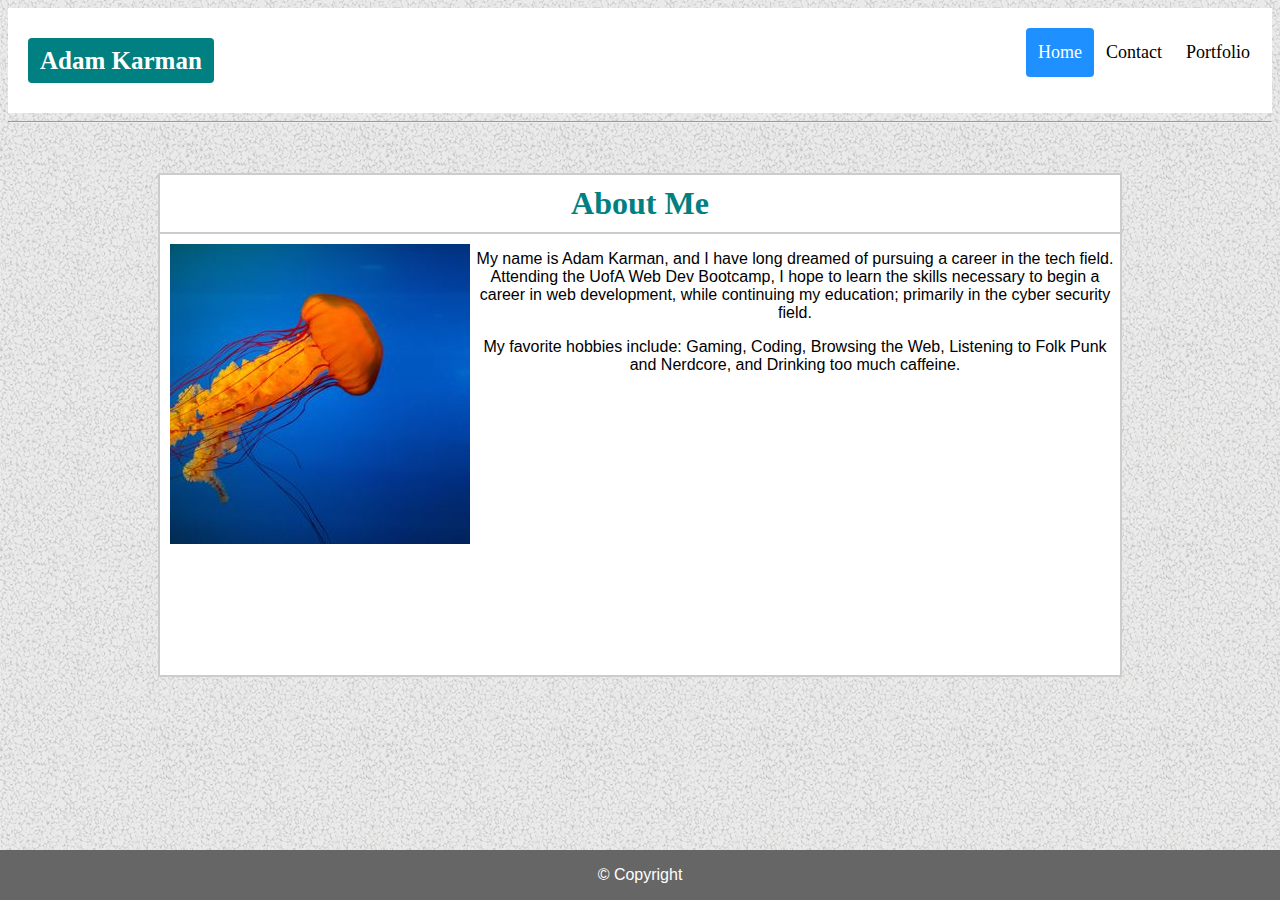
<file: index.html>
<!DOCTYPE html>
<html>

<head>
    <title>Adam Karman</title>
    <meta charset="UTF-8" />
    <link rel="stylesheet" type="text/css" href="assets/css/style.css">
</head>

<body background="assets/images/gravel.png">
    <div class="header">
        <h1 class="name">Adam Karman</h1>
        <div class="header-right">
            <a class="active" href="index.html">Home</a>
            <a href="contact.html">Contact</a>
            <a href="portfolio.html">Portfolio</a>
        </div>
    </div>
    <hr />
    <div class="aboutMe">
        <div class="header1">
            <h1>About Me</h1>
            <img class="profPic" src="assets/images/profile.jpg" alt="profile picture" />
            <p>
                My name is Adam Karman, and I have long dreamed of pursuing a career in the tech field.
                Attending the UofA Web Dev Bootcamp,
                I hope to learn the skills necessary to begin a career in web development,
                while continuing my education; primarily in the cyber
                security field.
            </p>
            <p>
                My favorite hobbies include: Gaming, Coding,
                Browsing the Web, Listening to Folk Punk and Nerdcore,
                and Drinking too much caffeine.
            </p>
        </div>
    </div>

    <div class="footer">
        <p>	&copy; Copyright</p>
    </div>

</body>

</html>
</file>
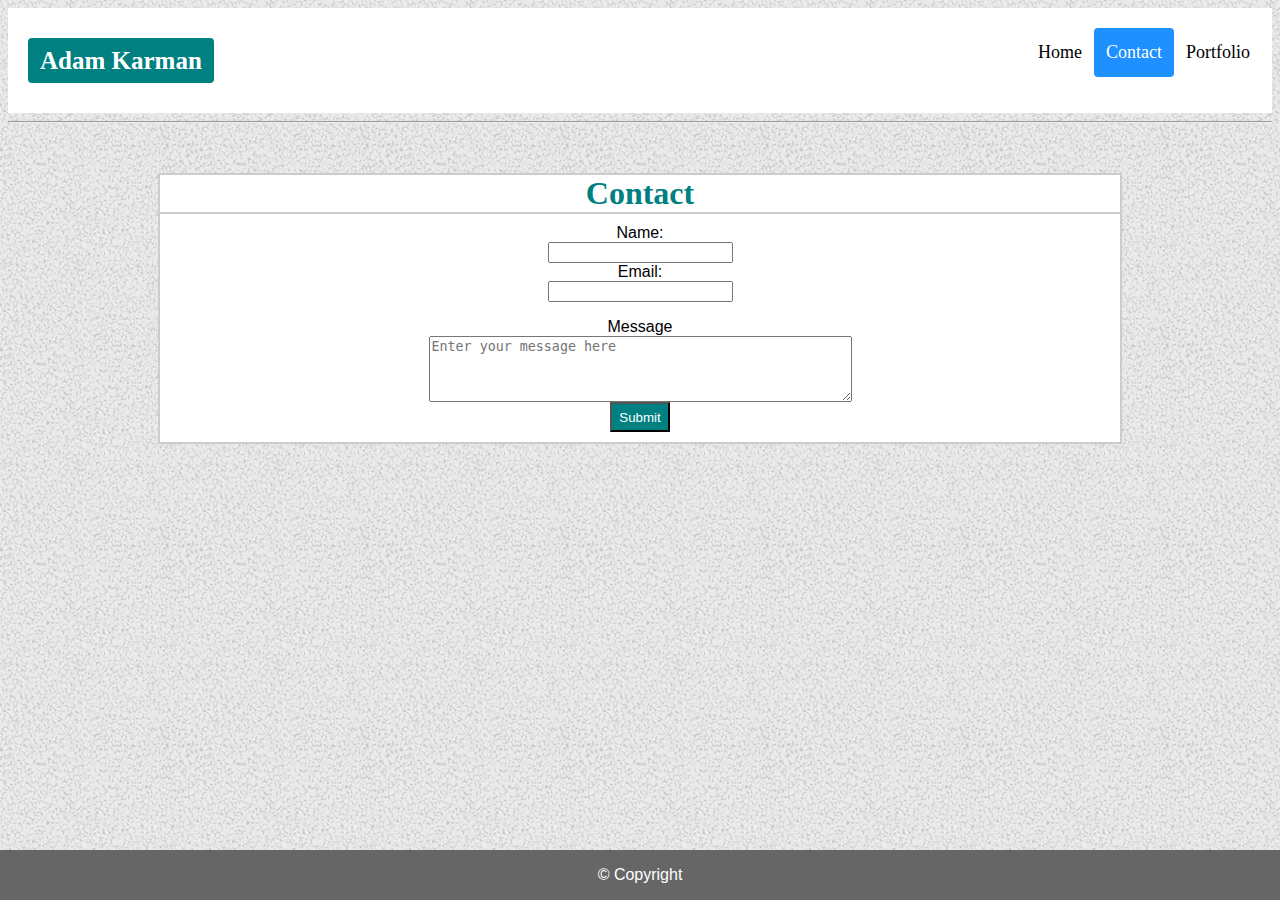
<file: contact.html>
<html>

<head>
    <title>Adam Karman</title>
    <link rel="stylesheet" type="text/css" href="assets/css/style.css">
</head>

<body background="assets/images/gravel.png">
    <div class="header">
        <h1 class="name">Adam Karman</h1>
        <div class="header-right">
            <a href="index.html">Home</a>
            <a class="active" href="contact.html">Contact</a>
            <a href="portfolio.html">Portfolio</a>
        </div>
    </div>
    <hr />

    <div class="sendMessage">

        <div class="contact">
            <h1>Contact</h1>
        </div>

        <div class="form">
            <form id="usrform">
                Name:<br>
                <input type="text" name="Name"><br>
                Email:<br>
                <input type="text" name="Email"><br>
            </form>

            <div class="txtbox" form="usrform">
                Message <br>
                <textarea rows="4" cols="50" placeholder="Enter your message here"></textarea>

                <br />

                <input id="submit" type="submit" form="usrform">
            </div>
        </div>

    </div>

    <div class="footer">
        <p>	&copy; Copyright</p>
    </div>

</body>

</html>
</file>
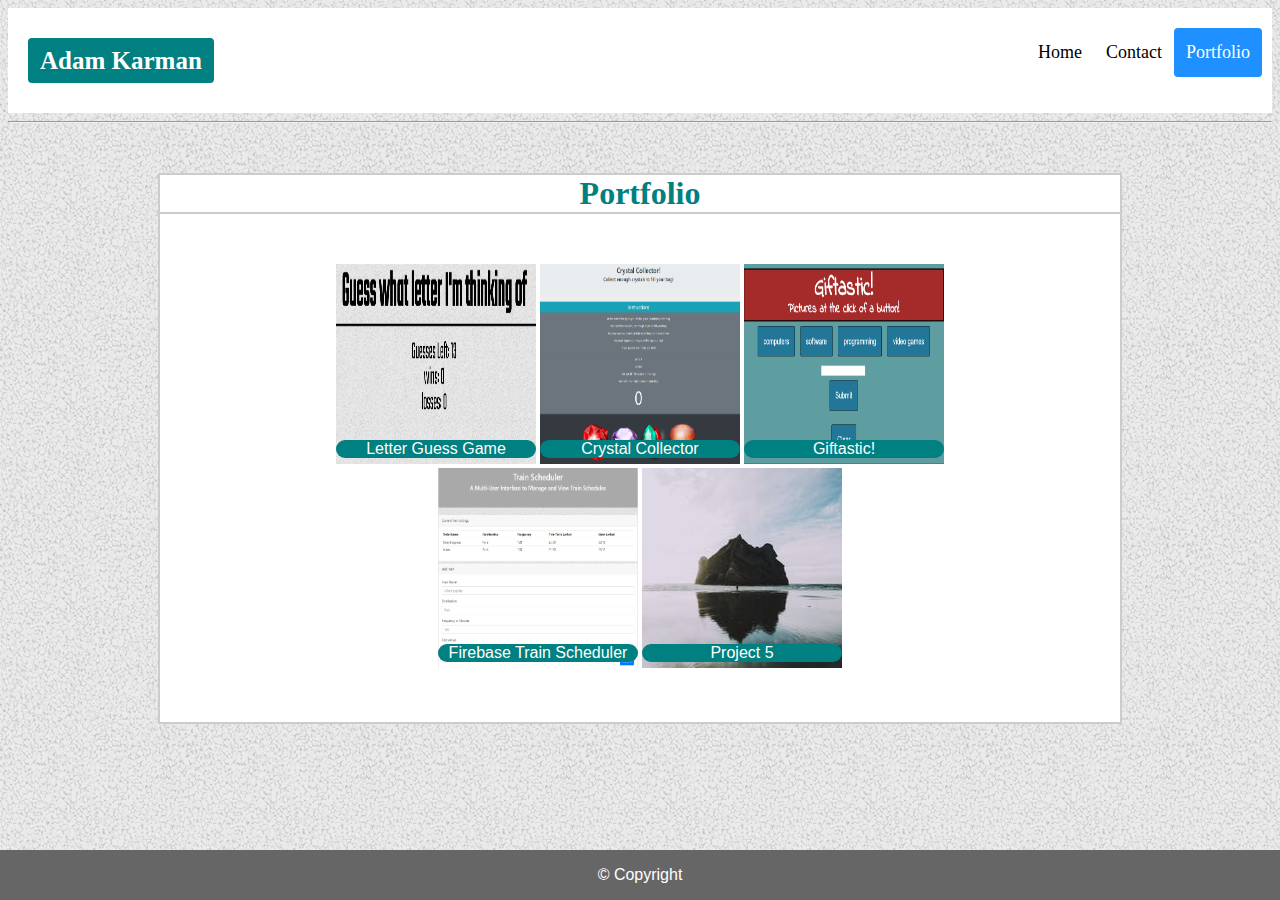
<file: portfolio.html>
<!DOCTYPE html>
<html>

<head>
    <meta charset="UTF-8" />
    <title>Adam Karman</title>
    <link rel="stylesheet" type="text/css" href="assets/css/style.css">
</head>

<body background="assets/images/gravel.png">
    <div class="header">
        <h1 class="name">Adam Karman</h1>
        <div class="header-right">
            <a href="index.html">Home</a>
            <a href="contact.html">Contact</a>
            <a class="active" href="portfolio.html">Portfolio</a>
        </div>
    </div>
    <hr />
    <div class="portfolio">
        <h1>Portfolio</h1>
        <figure>
            <div class="portfolio-img">
                <a href="https://ghost0fharambe.github.io/psychic-game/" target="_blank"><img src="assets/images/letter-guess.PNG"
                        alt="leter guess" style="width:200px;height:200px;" /></a>
                <figcaption>Letter Guess Game</figcaption>
            </div>

            <div class="portfolio-img">
                <a href="https://ghost0fharambe.github.io/unit-4-game/" target="_blank"><img src="assets/images/crystal-game.PNG"
                        alt="crystal-collector" style="width:200px;height:200px;" /></a>
                <figcaption>Crystal Collector</figcaption>
            </div>

            <div class="portfolio-img">
                <a href="https://ghost0fharambe.github.io/ajax-giftastic/" target="_blank"><img src="assets/images/Capture.PNG"
                        style="width:200px;height:200px;" alt="ajax-giftastic" /></a>
                <figcaption>Giftastic!</figcaption>
            </div>

            <div class="portfolio-img">
                <a href="https://ghost0fharambe.github.io/train-scheduler/"><img src="assets/images/train-scheduler.PNG" alt="train-scheduler" style="width:200px;height:200px;" /></a>
                <figcaption>Firebase Train Scheduler</figcaption>
            </div>

            <div class="portfolio-img">
                <img src="assets/images/image5.jpg" alt="pholder5" />
                <figcaption>Project 5</figcaption>
            </div>

        </figure>
    </div>

    <div class="footer">
        <p> &copy; Copyright</p>
    </div>

</body>

</html>
</file>
<file: assets/css/style.css>
body {
  padding-bottom: 75px;
}

.header {
    overflow: hidden;
    background-color:white;
    padding: 20px 10px;
  }
  
  /* Style the header links */
  .header a {
    float: left;
    color: black;
    text-align: center;
    padding: 12px;
    text-decoration: none;
    font-size: 18px; 
    line-height: 25px;
    border-radius: 4px;
    font-family: Georgia, 'Times New Roman', Times, serif;
  }
  
  /* Style the name (notice that we set the same value of line-height and font-size to prevent the header to increase when the font gets bigger */
  .header h1.name {
    display: inline-block;
    line-height: 25px;
    padding: 12px;
    margin: 10px;
    color: white;
    padding: 10px 12px;
    background-color: teal;
    font-family: Georgia, 'Times New Roman', Times, serif;
    font-size: 25px;
    font-weight: bold;
    border-color: #cccccc;
    border-radius: 4px;
  }
  
  /* Change the background color on mouse-over */
  .header a:hover {
    background-color: #ddd;
    color: black;
  }
  
  /* Style the active/current link*/
  .header a.active {
    background-color: dodgerblue;
    color: white;
  }
  
  /* Float the link section to the right */
  .header-right {
    float: right;
  }
  
  /* Add media queries for responsiveness - when the screen is 500px wide or less, stack the links on top of each other */ 
  @media screen and (max-width: 500px) {
    .header a {
      float: none;
      display: block;
      text-align: left;
    }
    .header-right {
      float: none;
    }
  }

  .header1 {
    background-color: #ffffff;
    height: 500px;
  }

  .aboutMe {
    overflow: hidden;
    margin: 50px auto;
    max-width: 960px;
    border: solid #cccccc 2px;
  }

  .aboutMe h1 {
    margin-bottom: 10px;
    border-bottom: #cccccc solid 2px;
    padding-top: 10px;
    padding-bottom: 10px;
    text-align: center;
  }


  .footer {
    position: fixed;
    left: 0;
    bottom: 0;
    width: 100%;
    background-color: #666666;
    color: white;
    text-align: center;
}

p {
  font-family: Arial, Helvetica, sans-serif;
  text-align: center;
}

h1 {
  font-family: Georgia, 'Times New Roman', Times, serif;
  color: teal;
  margin: auto;
}

.form {
  font-family: Arial, Helvetica, sans-serif;
  padding: 10px;
}

figure {
  width: 75%;
  margin: auto;
  padding-top: 50px;
  padding-bottom: 50px;
}

.portfolio-img {
  position: relative;
  display: inline-block;
}

.portfolio-img figcaption {
  position: absolute;
  bottom: 10px;
  margin: auto;
  width: 100%;
  text-align: center;
  font-family: Arial, Helvetica, sans-serif;
  color: white;
  background-color: teal;
  border-radius: 10px;
}

.profPic {
  float: left;
  padding-left: 10px;
}

.sendMessage {
  position: relative;
  text-align: center;
  margin:50px auto;
  background: white;
  border: #cccccc solid 2px;
  width: 960px;
}

.contact {
  border-bottom: #cccccc solid 2px;
}

#submit {
  background-color: teal;
  color: white;
  height: 30px;
  width: 60px;
}

div.portfolio {
  margin: 50px auto;
  text-align: center;
  background-color: #ffffff;
  width: 960px;
  border: #cccccc solid 2px;
}

div.portfolio h1 {
  border-bottom: #cccccc solid 2px;
}
</file>
